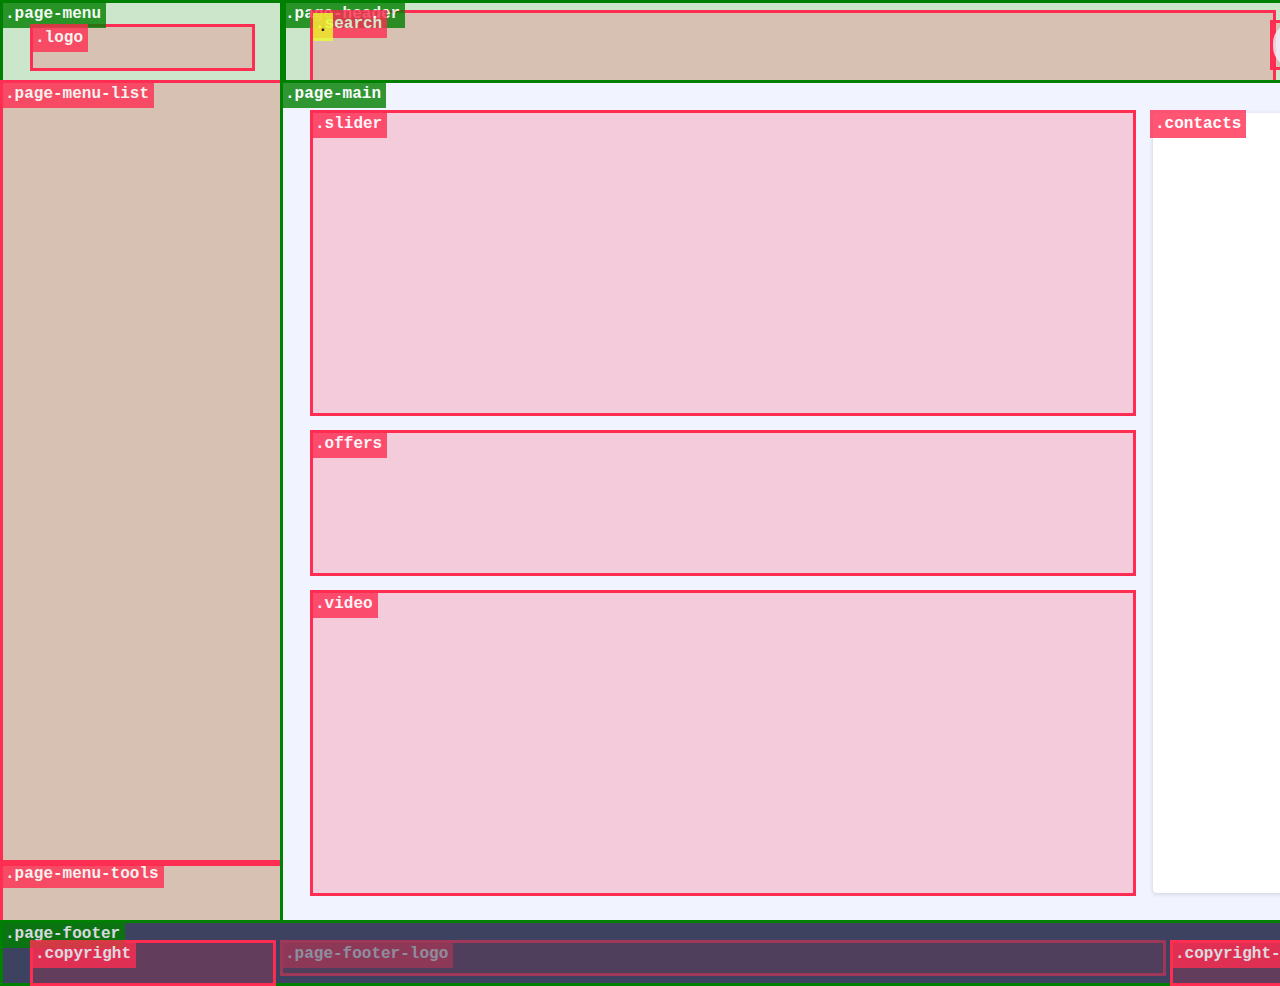
<file: index_work_version.html>
<!DOCTYPE html>
<html lang="ru">
  <head>
    <meta charset="utf-8">
    <meta name="viewport" content="width=device-width, initial-scale=1">
    <link href="https://fonts.googleapis.com/css2?family=Roboto:wght@300;500;900&display=swap" rel="stylesheet">
    <link rel="stylesheet" href="style.css">
    <link rel="stylesheet" type="text/css" href="style.css">

	<link rel="stylesheet" href="outline.css">
    <title>Let’s Speak, языковая школа</title>
  </head>
  <body class="page container">
    <nav class="page-menu">
      <a class="logo" href="#">
      </a>
      <ul class="page-menu-list">
      </ul>
      <ul class="page-menu-tools">
      </ul>
    </nav>
    <header class="page-header">
      <div class="search">
        <form method="GET" action="#">
        </form>
      </div>
      <div class="profile item-with-picture" data-text="О">
      </div>
      <div class="notifications">
      </div>
    </header>
    <main class="page-main">
      <h1 class="visually-hidden"></h1>
      <div class="slider">
      </div>
      <section class="offers">
      </section>
      <section class="video">
      </section>
      <section class="contacts">
      </section>
    </main>
    <footer class="page-footer">
      <p class="copyright"></p>
      <a class="page-footer-logo" href="#"></a>
      <p class="copyright-details"></p>
    </footer>
  </body>
</html>
</file>
<file: style.css>
body {
  padding: 0;
  margin: 0;
  font-family: "Roboto", "Arial", sans-serif;
  font-weight: 300;
  font-size: 14px;
  line-height: 20px;
  color: #3c425f;
}

.video-play-list-wrapper {
  background: #FFFFFF;
box-shadow: 0px 1px 4px rgba(60, 66, 95, 0.2);
border-radius: 4px;
}

.slider-headline{
font-family: Roboto;
font-style: normal;
font-weight: 900;
font-size: 28px;
line-height: 48px;
/* identical to box height, or 171% */


color: #FFFFFF;

}

.slider-text{
  font-family: Roboto;
font-style: normal;
font-weight: 300;
font-size: 18px;
line-height: 28px;
/* or 156% */


color: #FFFFFF;
}

.offers-item h3 {
font-family: Roboto;
font-style: normal;
font-weight: 500;
font-size: 18px;
line-height: 22px;
/* identical to box height, or 122% */


color: #3C425F;
}

p.offers-item-text{
	font-family: Roboto;
font-style: normal;
font-weight: 300;
font-size: 14px;
line-height: 20px;
/* identical to box height, or 143% */


color: #3C425F;

}

p.offers-item-time{
	font-family: Roboto;
font-style: normal;
font-weight: 900;
font-size: 14px;
line-height: 20px;
/* identical to box height, or 143% */


color: #0BC4CF;
}

.offer-footer a{
	font-family: Roboto;
font-style: normal;
font-weight: 500;
font-size: 16px;
line-height: 20px;
/* identical to box height, or 125% */
text-decoration: none;
text-align: right;
float: right;
color: #576BCC;

}
input :active, :hover, :focus {
    outline: 0;
    outline-offset: 0;
}
input#search{
	border: 0;
	font-family: Roboto;
font-style: normal;
font-weight: 300;
font-size: 16px;
line-height: 19px;
/* identical to box height */
width: 100%;
height: 100%;

  background-image: url(img/povv.jpg);
  background-repeat: no-repeat;
  background-position:0% 50%;

color: #B4BEF0;
}

.slider a {
  font-family: Roboto;
font-style: normal;
font-weight: 500;
font-size: 18px;
line-height: 22px;
/* identical to box height, or 122% */


color: #FFFFFF;
text-decoration: none;

/* Inside Auto Layout */

flex: none;
order: 0;
flex-grow: 0;
margin: 0px 10px;
background: #FF8F0B;
border-radius: 4px;
}

.slider-btn-prev{
  background-image: url(img/L.png);
  background-repeat: no-repeat;
  background-position:70% 50%;
}

.slider-btn-next{
  background-image: url(img/R.png);
  background-repeat: no-repeat;
  background-position:30% 50%;
}

.page-menu-link-cab {
  background-image: url(img/cab.jpg);
  background-repeat: no-repeat;
  background-position:12% 50%;
  font-family: Roboto;
font-style: normal;
font-weight: 500;
font-size: 16px;
line-height: 20px;
/* identical to box height, or 125% */
background-color: #F1F3FE;

color: #576BCC;
}

.page-menu-tools-link {
  background-image: url(img/tools.jpg);
  background-repeat: no-repeat;
  background-position:12% 50%;
  font-family: Roboto;
font-style: normal;
font-weight: 500;
font-size: 16px;
line-height: 20px;
/* identical to box height, or 125% */
text-decoration: none;
padding-left: 63px;
    font-style: normal;
    font-weight: 300;
    font-size: 16px;
    line-height: 20px;
    color: #3C425F;

}

.page-menu-link-class{
  background-image: url(img/class.jpg);
  background-repeat: no-repeat;
  background-position:12% 50%;
  font-family: Roboto;
font-style: normal;
font-weight: 300;
font-size: 16px;
line-height: 20px;
/* identical to box height, or 125% */


color: #3C425F;
text-decoration: none;
}

.page-menu-link-book{
  background-image: url(img/book.jpg);
  background-repeat: no-repeat;
  background-position:12% 50%;
  font-style: normal;
font-weight: 300;
font-size: 16px;
line-height: 20px;
/* identical to box height, or 125% */


color: #3C425F;
text-decoration: none;
}

.page-menu-link-home{
  background-image: url(img/home.jpg);
  background-repeat: no-repeat;
  background-position:12% 50%;
  font-style: normal;
font-weight: 300;
font-size: 16px;
line-height: 20px;
/* identical to box height, or 125% */


color: #3C425F;
text-decoration: none;
}

.page-menu-link-exam{
  background-image: url(img/exam.jpg);
  background-repeat: no-repeat;
  background-position:12% 50%;  
  font-style: normal;
font-weight: 300;
font-size: 16px;
line-height: 20px;
/* identical to box height, or 125% */


color: #3C425F;
text-decoration: none;
}

.visually-hidden {
  position: absolute;
  clip: rect(1px, 1px, 1px, 1px);
  padding: 0;
  border: 0;
  height: 1px;
  width: 1px;
  overflow: hidden;
}

body {
  /* Временно для удобства построения сетки */
 /* background-image: url('index.jpg');*/
  background-size: 1440px auto;
  background-repeat: no-repeat;
  background-position: top center;
}

.container{
  width: 1440px;
  margin: 0 auto;
}

.page{
 display: grid;
 grid-template-areas: 
 "navigation header"
 "navigation main"
 "footer footer";
 grid-template-columns: 280px 1fr;
 grid-template-rows: 80px 1fr 60px;
 min-height: 100vh;
}

.page-header {
  grid-area: header;
  display: grid;
  grid-template-columns: 1fr auto 80px;
  border-bottom: 1px solid #B4BEF0 ;

}

.page-footer{
  grid-area: footer;
  display: grid;
  grid-template-columns: 280px 1fr 280px;
  background: #3C425F;
  font-family: Roboto;
font-style: normal;
font-weight: 300;
font-size: 16px;
line-height: 20px;
/* identical to box height, or 125% */


color: #8a8d9f;
}
a{
	text-decoration: none;
}
a.profile-name{

width: 132px;
height: 20px;
left: 1170px;
top: 40px;
padding-top: 6%;
font-family: Roboto;
font-style: normal;
font-weight: 300;
font-size: 16px;
line-height: 20px;
/* identical to box height, or 125% */


color: #3C425F;
}

button.profile-btn{
	position: absolute;
width: 12px;
height: 6px;
left: 1340px;
top: 35px;
border: none;
background:url(img/strl.svg) no-repeat;

}
.play-item:nth-child(1){}
.play-item:nth-child(1) button.play-button{
border: none;
background:url(img/Frame1.svg) no-repeat;
}
.page-menu-item-active {
    border-left: 10px solid #576bcc;
}
.play-item:nth-child(2){background-color: #F1F3FE; background:url(img/fffff.png) no-repeat; }
.play-item:nth-child(2) button.play-button{
border: none;
background:url(img/Frame2.svg) no-repeat;
}
.play-item:nth-child(2)~* button.play-button{
border: none;
background:url(img/Frame2.svg) no-repeat;

}
.play-item:nth-child(2)~*{
	opacity: 0.3;
}
button.notifications-btn{
	border: none;
background:url(img/col.svg) no-repeat;
}

button.notifications-btn span{
background: #FF8F0B;
border: 2px solid #FFFFFF;
border-radius: 20px;
font-family: Roboto;
font-style: normal;
font-weight: 900;
font-size: 10px;
line-height: 12px;
text-align: center;
width: 10px;
position: absolute;
height: 10px;
left: 1400px;
top: 25px;
color: #FFFFFF;
}
p.contact-name, {
	font-family: Roboto;
font-style: normal;
font-weight: 300;
font-size: 14px;
line-height: 20px;
/* identical to box height, or 143% */

text-decoration: none;
color: #3C425F;
}
p.contact-lang{
	font-family: Roboto;
font-style: normal;
font-weight: 300;
font-size: 14px;

line-height: 20px;
/* identical to box height, or 143% */


color: #3C425F;

opacity: 0.5;
}

.profile.item-with-picture::before{
	font-family: Roboto;
font-style: normal;
font-weight: 900;
font-size: 22px;
line-height: 26px;
background: #F1F3FE;
border-radius: 20px;
line-height: 1.8;
/* identical to box height */

text-align: center;

color: #B4BEF0;
}

a.contact-link.item-with-picture::before{
	font-family: Roboto;
font-style: normal;
font-weight: 900;
font-size: 22px;
line-height: 26px;
background: #F1F3FE;
border-radius: 20px;
text-align: center;
line-height: 1.8;
vertical-align: center;
position: absolute;
/* identical to box height */

text-align: center;

color: #B4BEF0;
}
.page-footer a{
font-family: Roboto;
font-style: normal;
font-weight: 300;
font-size: 16px;
line-height: 20px;
/* identical to box height, or 125% */
text-decoration: none;
text-align: right;

color: #FFFFFF;

opacity: 0.5;
}

.page-main{
  grid-area: main;
  padding: 30px;
  display: grid;
  grid-template-columns: 3fr 1fr;
  grid-template-rows: 300px auto 1fr;
  grid-template-areas: 
    "slider contacts"
    "offers contacts"
    "video contacts";
  grid-gap: 20px;
  background-color: #F1F3FE;
}

.page-menu{
  grid-area: navigation;
  display: grid;
  grid-template-rows: 
    80px
    1fr
    auto;
border-right: 1px solid #B4BEF0 ;

}

.page-menu-tools{
  min-height: 60px;
  padding: 0;
  margin: 0;
  list-style: none;
}


.offers{
  grid-area: offers;
  min-height: 140px;
}

.video{
  grid-area: video;

  display: grid;
  grid-template-columns: 2fr 1fr;
  grid-gap: 20px;

  min-width: 540px;
  min-height: 300px; 
}

.contacts {
  grid-area: contacts;
  background: #FFFFFF;
box-shadow: 0px 1px 4px rgba(60, 66, 95, 0.2);
border-radius: 4px;
}

.copyright{
  margin: 0;
  min-height: 30px;
}

.page-footer-logo{
  min-height: 30px;
}

.copyright-details{
  margin: 0;
  min-height: 30px;
}

.logo{
  margin: 24px 30px 15px;
}

.page-menu-list{
  padding: 0;
  margin: 0;
  list-style:  none;
}

.page-menu-link{
  display: block;
  padding: 20px 25px 20px 63px;

  min-height: 20px;
}

.page-menu-toolse{
  display: block;
  padding: 20px 25px 20px 63px;

  min-height: 20px;
}

.search{
  margin-top: 10px;
  margin-left: 30px;
}

.search-field{
  padding: 20px 20px 20px 32px;
}

.profile{
  display: grid;
  grid-template-columns: repeat(3, auto);
  grid-gap: 10px;
  max-width: 400px;
  margin-top: 20px;
  margin-bottom: 20px;
  margin-right: 20px;
}

.item-with-picture::before{
  content: attr(data-text);
  line-height: 1.8;
  width: 40px;
  height: 40px;
}

.profile-name{
  min-width:130px;
}

.profile-bth{
  width: 30px;
  border: none;
  background-color: transparent;
}.notifications-btn{
  width: 25px;
  height: 25px;
  margin: 27px; 
}

.slider {
 grid-area: slider;
 position: relative;
 width: 820px;
 height: 300px;
 padding: 32px 60px;
 overflow: hidden;
 box-sizing: border-box;
}

.slider-img {
 position: absolute;
 left: 0;
 top: 0;
}

.slider-headline {
 position: relative;
 margin-bottom: 10px;

 /* Временно для сетки */
 min-height: 48px;
}
.slider-text {
 position: relative;
 margin: 0 0 30px 0;
 max-width: 470px;
  min-height: 55px;
}

.slider a {
 position: relative;
 padding: 10px 20px;
 /* Временно для сетки */
 min-width: 166px;
 min-height: 41px;
}
.slider-btn {
 position: absolute;
 width: 64px;
 height: 64px;
 left: -32px;
 top: 0;
 bottom: 0;
 margin: auto;
 border-radius: 50%;
 border: none;
}
.slider-btn-next {
 left: auto;
 right: -32px;
 top: 0;
 bottom: 0;
 margin: auto;
}

.offers-list{
  padding:0;
  margin: 0;
  list-style:  none;

  display: grid;
  grid-template-columns: repeat(3, 1fr);
  grid-gap: 20px;
}

.offers-item{
 display: grid;
 grid-template-rows: 
   auto
   1fr
   auto;
 padding: 20px 30px;

 min-height: 100px;
 background: #FFFFFF;
box-shadow: 0px 1px 4px rgba(60, 66, 95, 0.2);
border-radius: 4px;
}

.offers-item h3{
  margin: 0;

  min-height: 20px;
}

.contacts {
 grid-area: contacts;

 padding: 20px 0 20px 30px;
}
.contacts h2 {
 margin: 0 0 10px 0;

 /* Временно для сетки */
 min-height: 22px;
}
.contact-list {
 padding: 5px 0 0 0;
 margin: 0;
 list-style: none;
}
.contact-item {
 padding: 16px 10px 0 0;
 /* Временно для сетки */
 min-height: 56px;
}

.contact-link{
  display: grid;
  grid-template-columns: 40px auto;
  grid-template-rows: 
    auto
    auto;
    grid-column-gap: 12px;
}

.contact-link::before{
  grid-row: 1/3;
}

.contact-name{
  grid-column: 2/3;
  grid-row: 1/2;
  margin: 0;

  min-height: 20px;
}

.contact-lang{
  grid-column:2/3;
  grid-row: 2/3;
  margin: 0;

  min-height: 20px;
}

.video h3{
  margin: 20px 0 13px 30px;

  min-height: 30px;
}

.play-list{
  padding: 0;
  margin: 0;
  
}

.play-item {
  display: grid;
  grid-template-columns: 32px auto;
  grid-template-rows: auto auto;
  grid-template-areas: 
  "button title"
  "button desc";
  grid-column-gap: 13px;
  padding: 8px 10px 8px 30px;
}

.play-button {
  grid-area: button;
  width: 32px;
  height: 32px;
}

.play-item h4 {
  grid-area: title;
  margin: 0;

  min-height: 16px;
}

.play-item p {
  grid-area: desc;
  margin: 0;

  min-height: 16px;
}
.copyright {
 margin: 20px 10px 10px 30px;

 /* Временно для сетки */
 min-height: 30px;
}
.page-footer-logo {
 margin: 20px 0;
 text-align: center;
 /* Временно для сетки */
 min-height: 30px;
}
.copyright-details {
 margin: 20px 30px 10px 10px;
 text-align: right;
  /* Временно для сетки */
 min-height: 30px;
}
</file>
<file: outline.css>
/*======================================
 Системное оформление - не изменять
=======================================*/

body {
  padding: 3px;
}

body > *,
body > * > *,
body > * > * > *,
body > * > * > * > *,
body > * > * > * > * > *,
body > * > * > * > * > * > *,
body > * > * > * > * > * > * > * {
  position: relative;
}

body > *::before,
body > * > *::before,
body > * > * > *::before,
body > * > * > * > *::before,
body > * > * > * > * > *::before,
body > * > * > * > * > * > *::before,
body > * > * > * > * > * > * > *::before {
  content: "."attr(class);
  position: absolute;

  height: 24px;
  padding: 2px 5px;

  font-weight: bold;
  font-size: 16px;
  line-height: 24px;
  letter-spacing: initial;
  text-transform: lowercase;
  font-family: "Courier New", monospace;
  white-space: nowrap;
  z-index: 1;
  opacity: 0.8;
}

body > *::before {
  top: -3px;
  left: -3px;
}

body > * > *::before {
  top: -3px;
  left: -3px;
}

body > * > * > *::before {
  top: 0;
  left: 0;
}

body > * > * > * > *::before {
  top: 0;
  left: 0;
}

body > * > * > * > * > *::before {
  top: 0;
  left: 0;
}

body > * > * > * > * > * > *::before {
  top: 0;
  left: 0;
}

body > * {
  background: rgba(0, 128, 0, 0.2);
  box-shadow: 0 0 0 3px green;
}

body > *::before {
  color: white;

  background: green;
}

body > * > * {
  background: rgba(255, 45, 82, 0.2);
  box-shadow: 0 0 0 3px rgb(255, 45, 82);
}

body > * > *::before {
  color: white;

  background: rgb(255, 45, 82);
}

body > * > * > * {
  background: rgba(234, 255, 45, 0.2);
  box-shadow: inset 0 0 0 2px rgb(234, 255, 45);
}

body > * > * > *::before {
  color: black;

  background: rgb(234, 255, 45);
}

body > * > * > * > * {
  background: rgba(0, 0, 255, 0.2);
  box-shadow: inset 0 0 0 2px blue;
}

body > * > * > * > *::before {
  color: white;

  background: blue;
}

body > * > * > * > * > * {
  background: rgba(128, 0, 128, 0.2);
  box-shadow: inset 0 0 0 2px purple;
}

body > * > * > * > * > *::before {
  color: white;

  background: purple;
}

body > * > * > * > * > *::before {
  color: white;

  background: rgb(89, 220, 248);
}

body > * > * > * > * > * > * {
  background: rgba(89, 220, 248, 0.2);
  box-shadow: inset 0 0 0 2px rgb(89, 220, 248);
}

body > * > * > * > * > * > *::before {
  color: white;

  background: rgb(89, 220, 248);
}

body > * > * > * > * > * > * > * {
  background: rgba(248, 110, 9, 0.2);
  box-shadow: inset 0 0 0 2px rgb(248, 110, 9);
}

body > * > * > * > * > * > * > *::before {
  color: white;

  background: rgb(248, 110, 9);
  transform: rotate(90deg);
  transform-origin: left top;
}

.item-with-picture::before {
  position: static;
}
</file>
